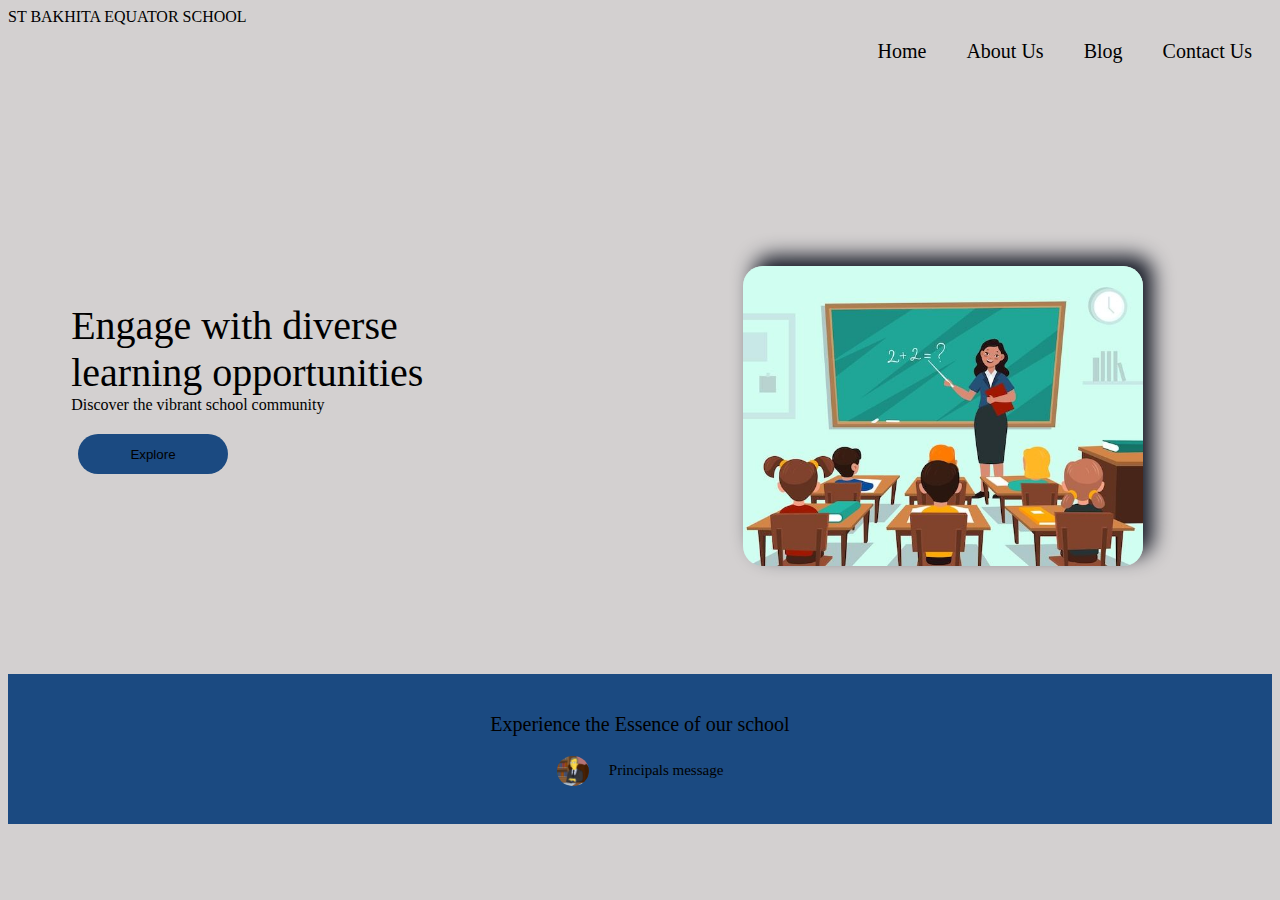
<file: home.html>
<!DOCTYPE html>
<html lang="en">
<head>
    <meta charset="UTF-8">
    <meta name="viewport" content="width=device-width, initial-scale=1.0">
    <title>Home Page</title>
    <link rel="stylesheet" href="style.css">
    <script src="script.js"></script>
</head>
<body>
    <div class="navbar">
       <div class="name">ST BAKHITA EQUATOR SCHOOL</div>
        <a href="#contact">Contact Us</a>
        <a href="#blog">Blog</a>
        <a href="#about">About Us</a>
         <a href="#home">Home</a>
      </div>
     <div class="disp">
             <div class="text">
                <div class="tx">Engage with diverse <br>learning opportunities</div>
                <span>Discover the vibrant school community</span>
            </div>
            <div class="image-container">
                <span class="image"><img src="Images/image1.jpg" alt="Image 1"></span>
                <span class="image"><img src="Images/image2.jpg" alt="Image 2"></span>
            </div>

     </div> 
     <button class="btn">Explore</button>
     <div class="bar">
          <div class="message">Experience the Essence of our school</div>
            <div class="pic">
                    <img src="Images/image3.jpg" alt="image3">
                    <span class="mes">Principals message</span>
            </div>
     </div>
           

</body>
</html>
</file>
<file: style.css>
.body{
    font-family: var(--font);
}

:root{
  background-color: var(--lightGray);
  color: black;
  
  --font: Verdana, Geneva, Tahoma, sans-serif;
  --red:#ed0a10;
  --black: #171b27;
  --lightGray: #d3d0d0;
  --gray: #6e7b8f;
  --slatyGray: #1b4a81;
  --footergray:#b1adad;
}


/* .name{
    position: absolute;
    margin-top: 20px;
    font-size: 30px;
} */
.text{
    font-weight: 500;
}
.navbar {
    overflow: hidden;
    
  }
  

  .navbar a {
    float: right;
    color: black;
    text-align: center;
    padding: 14px 20px;
    text-decoration: none;
    font-size: 20px;
    
  }
  
  
  .navbar a:hover {
    background-color: #ddd;
    color: var(--gray);
  }
  .logo img{
    height: 80px;
    position: absolute;
    border-radius: 6px;
    
  }
  
  .disp {
    display: flex; 
}
.tx{
    font-size: 40px;
    
}
  .disp{
    margin-top: 25vh;
    margin-left: 5%;
    
  }
  .box{
    background-color: #f2f2f2;
  }
  .image {
    display: inline-block;
    margin-right: 70px; 
}

  .image img{
    border-radius: 20px;
    border: none;
    width: 400px;
    height:300px;
    margin-left: 25vw;
    margin-top: -4vh;
    
    box-shadow: 10px -10px 20px var(--black);
  }
  /* Your existing CSS styles */

.image-container {
    
    position: relative; 
}

.image {
   
    position: absolute; 
    top: 0; 
    left: 0;
    opacity: 1; 
    transition: opacity 0.5s ease;
   
}

.image.active {
    opacity: 1; 
}
.btn{
  margin-left: 70px;
  margin-top: 20px;
  background-color:var(--slatyGray) ;
  border: none;
  border-radius: 20px;
  width: 150px;
  height: 40px;
  cursor: pointer;
  transition: .5s;
}

.btn:hover{
  cursor: pointer;
  transform: scale(1.1);
  background-color: var(--slatyGray);
  z-index: 2;
  box-shadow: 10px -10px 20px var(--slatyGray);
}

.bar{
  background-color:var(--slatyGray) ;
  margin-top: 200px;
  width: 100%;
  height: 150px;
  color: black;
  display: flex; 
  justify-content: center; 
  align-items: center; 
  flex-direction: column
}

.pic {
    display: flex; 
    align-items: center; 
    margin-top: 20px;
}
.pic img{
    height: 30px;
    border-radius: 50%;
}
.message{
    font-size: 20px;

}
.mes {
    font-size: 15px;
    margin-left: 20px;
}

/*--------------------------------FOOTER---------------------------------------*/
footer{
  background-color: var(--footergray);
  font-family: var(--font);
  height: 300px;
  margin: 0;
  display: flex;
  justify-content: space-between;
}

.schl{
  padding: 30px 20px 0 20px;
  margin: 20px 0px 0px 30px;
}

.hd{
  margin-bottom: 5px;
  font-size: 25px;
  font-weight: bold;
}

.info{
  margin-bottom: 20px;
  font-size: 20px;
}

.dtl{
  margin-bottom: 5px;
  font-size: 18px;
}

.foot{
  display: flex;
  justify-content: space-between;
  padding-top: 25px;
  margin-right: 50px;
}

.fa-solid{
  font-size: 25px;
  padding-right: 10px;
}

.details{
  margin: 5px;
  font-size: 18px;
}

.details ul li{
  display: block;
  margin-top: 10px;
}

.myHead{
  margin-bottom: 20px;
  font-size: 25px;
}
</file>
